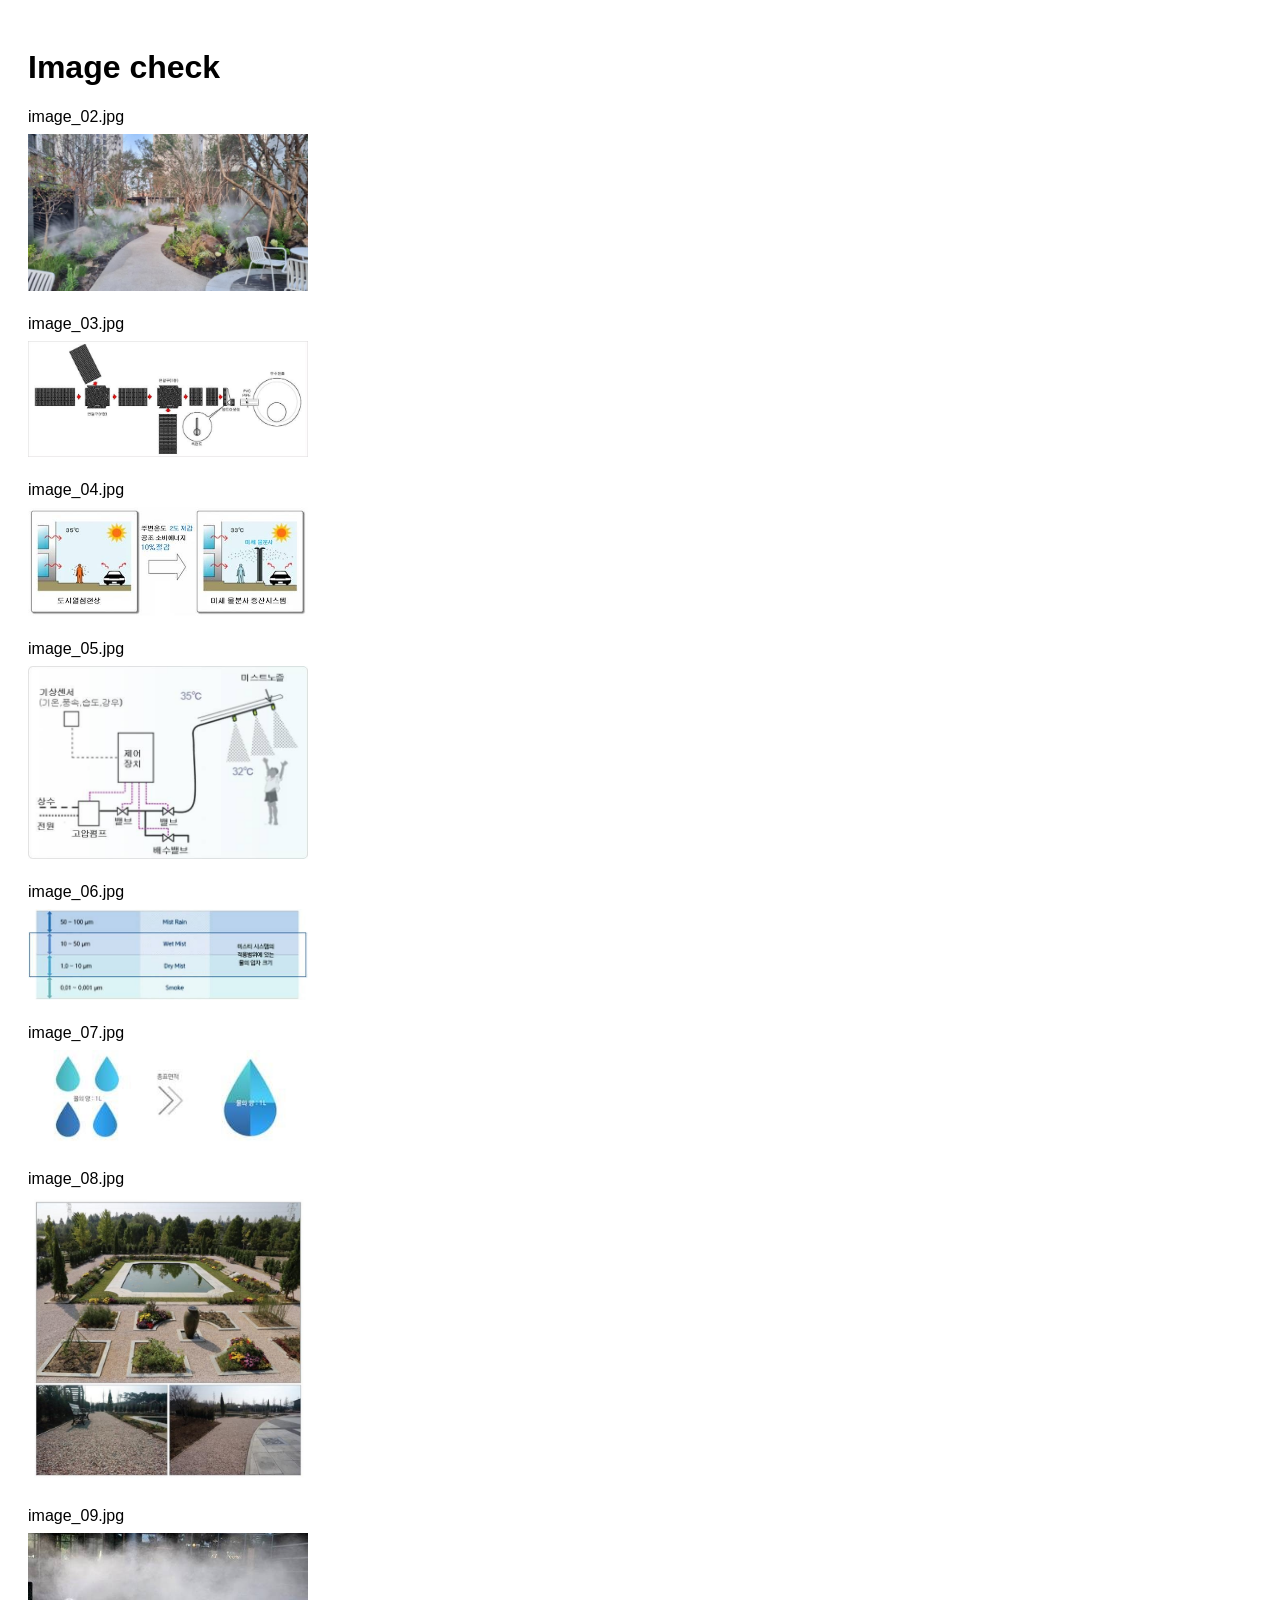
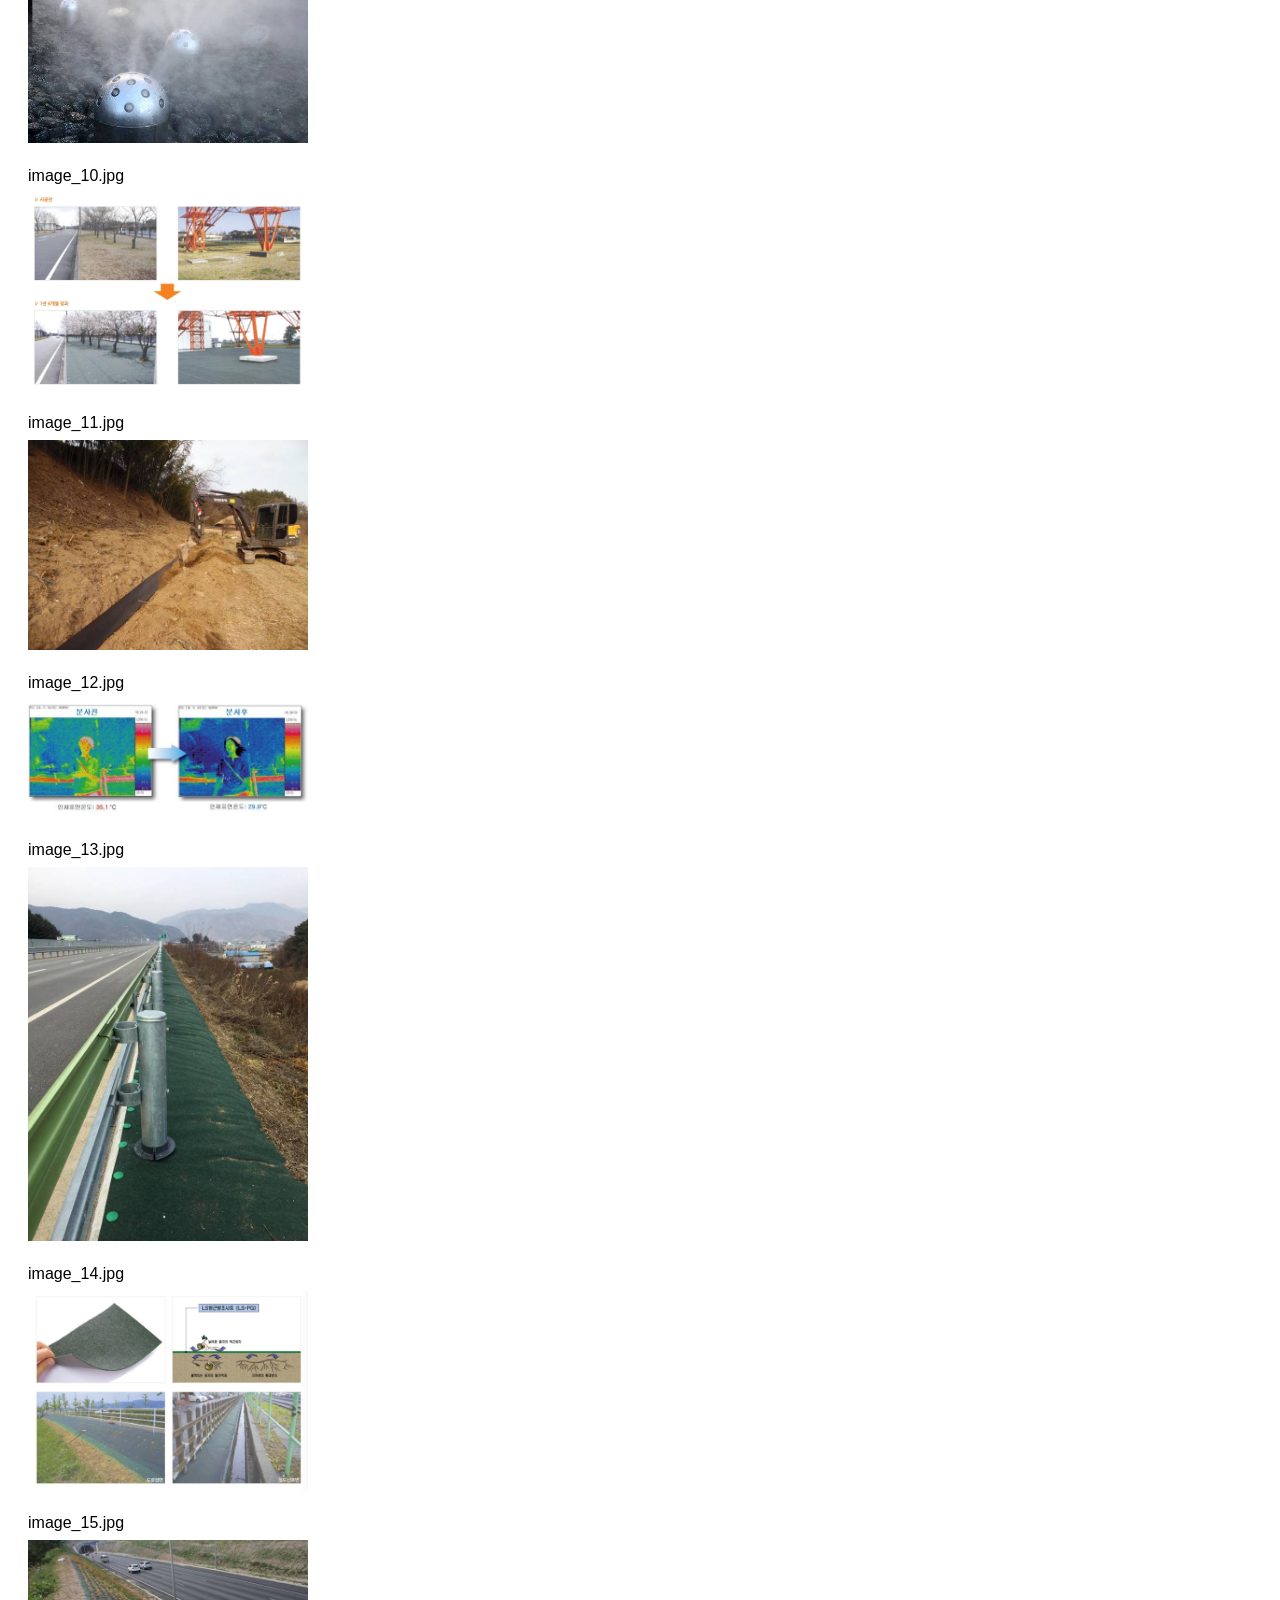
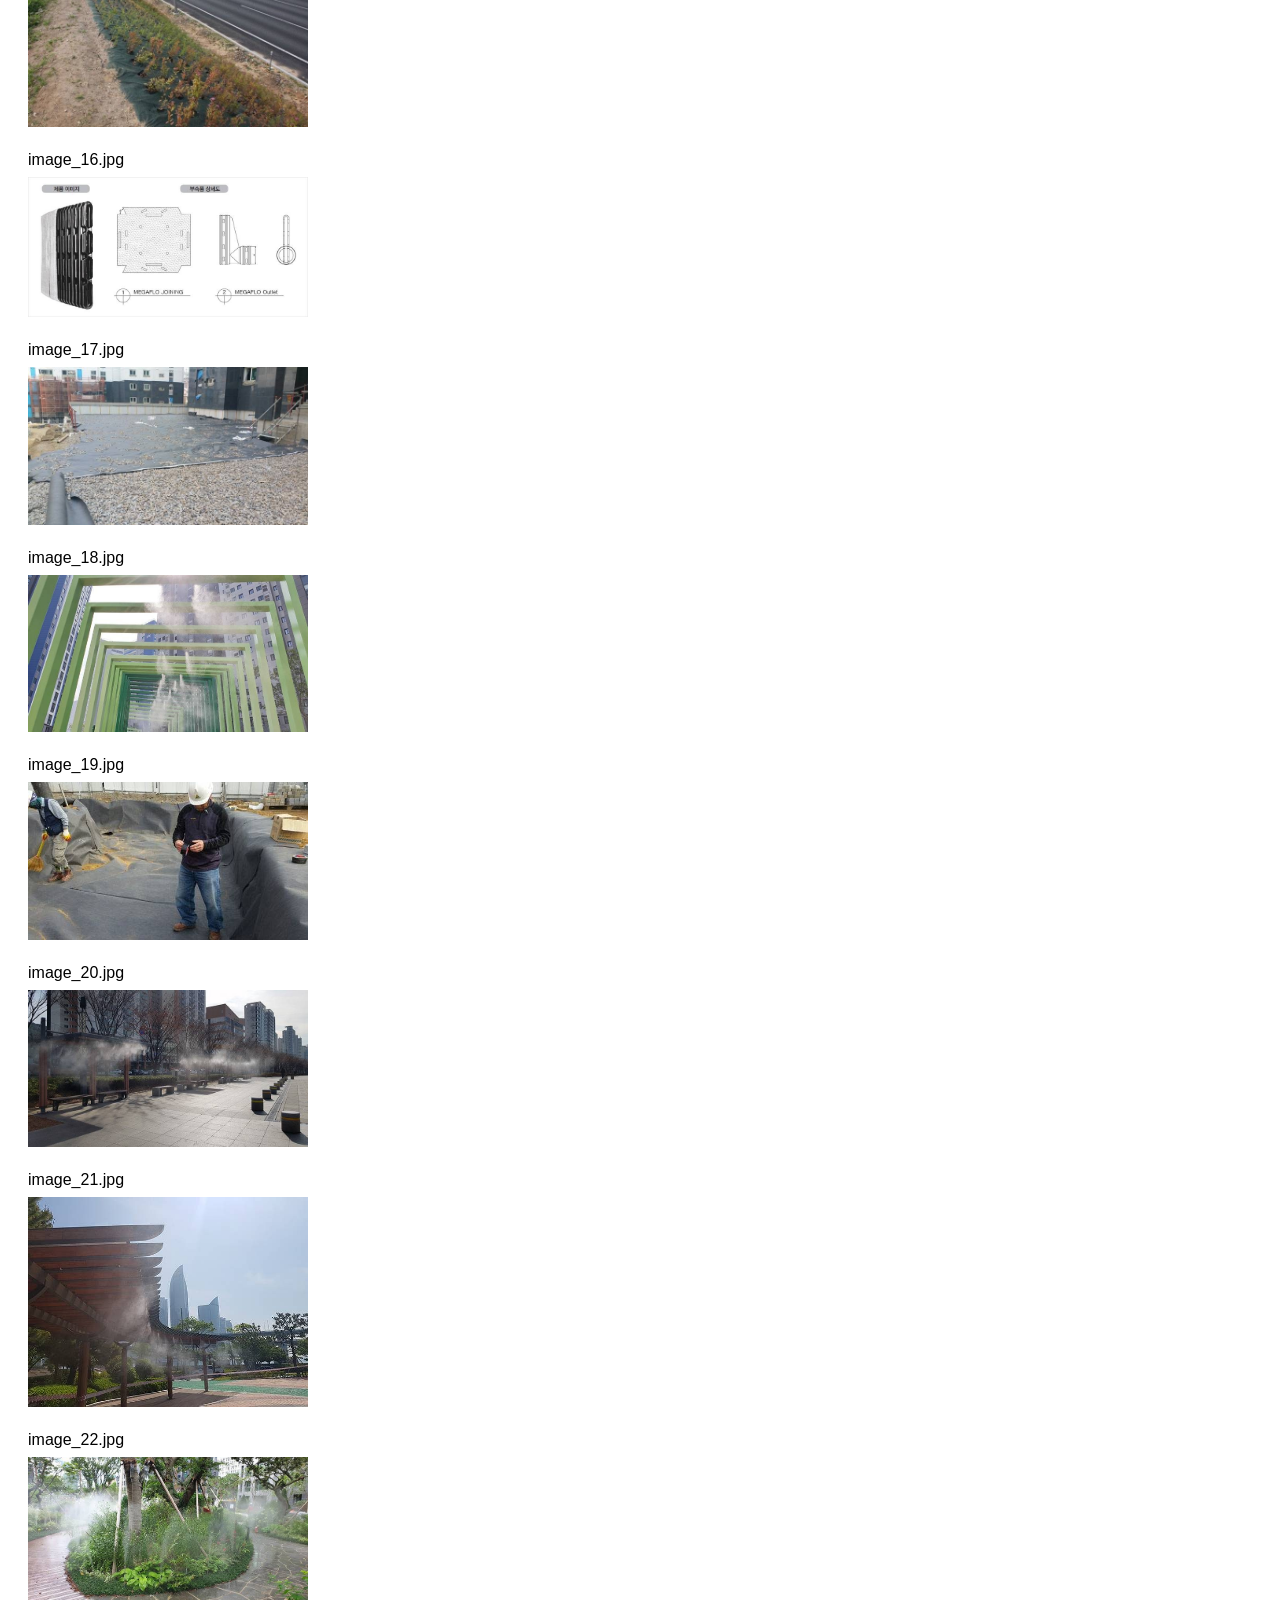
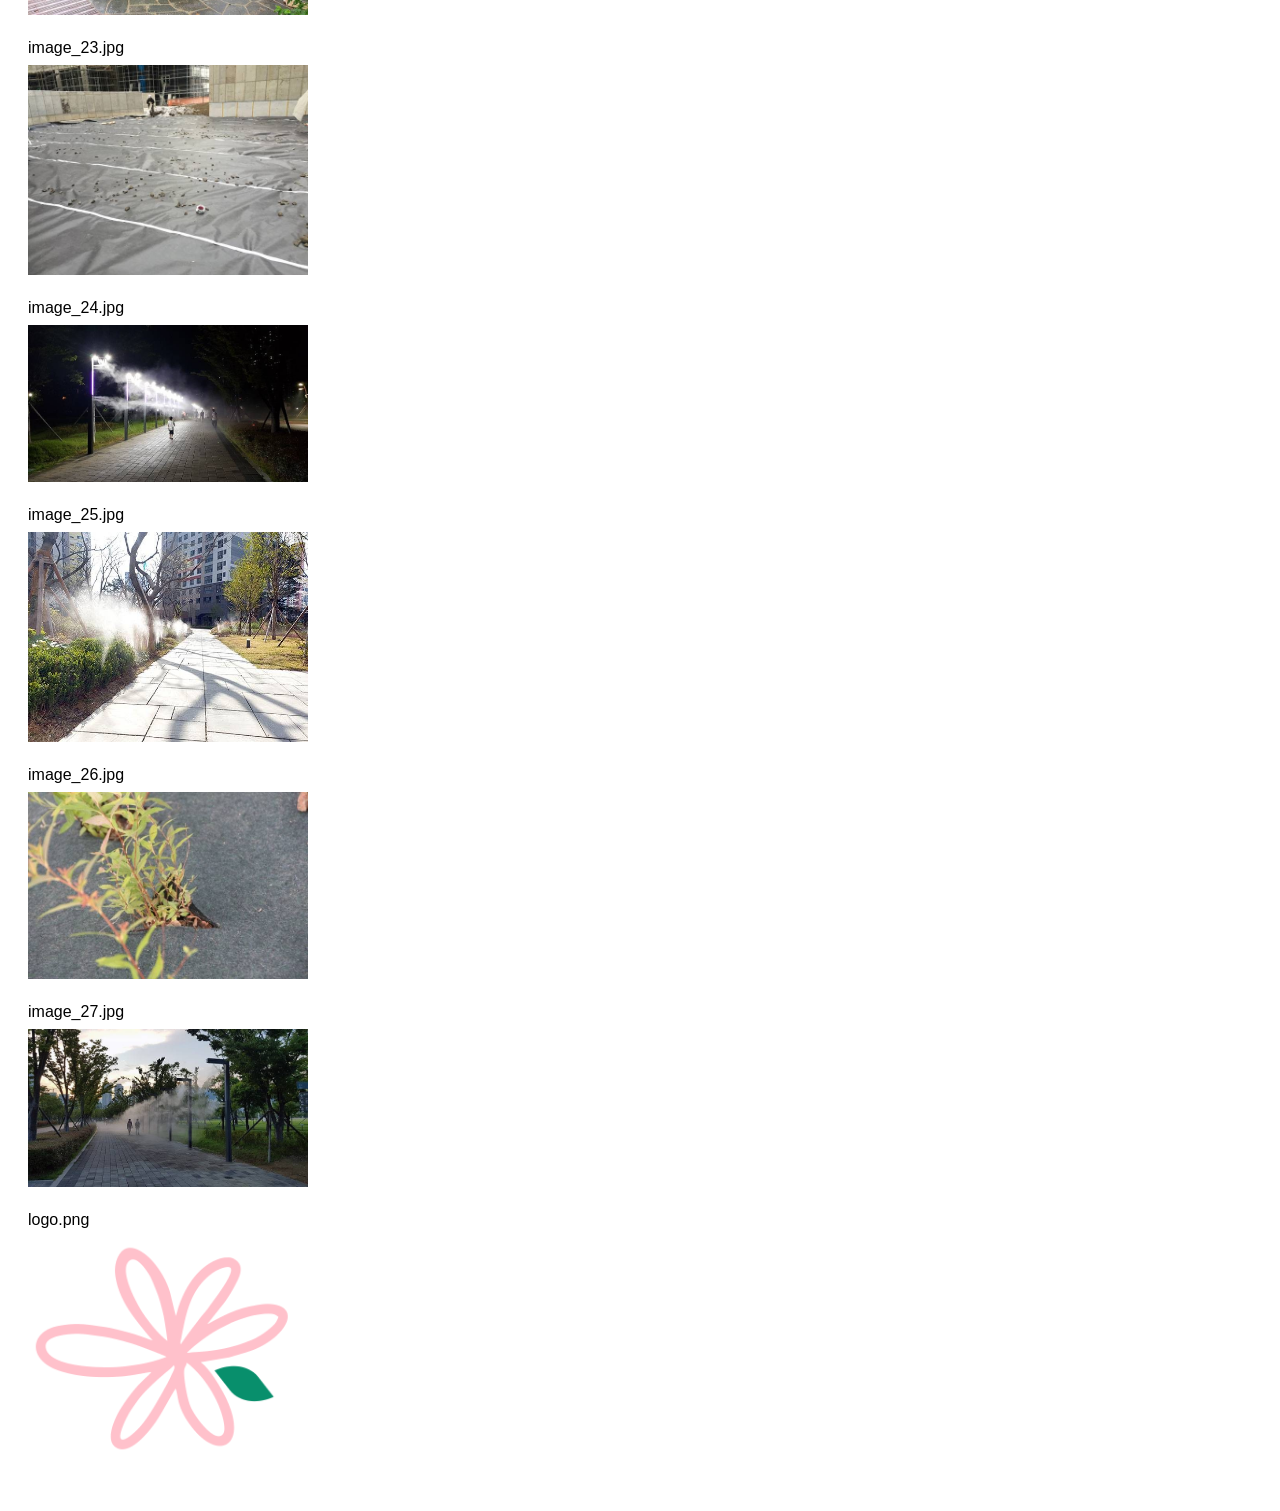
<file: image-check.html>
<!doctype html><meta charset="utf-8"><title>Image check</title>
<style>body{font-family:sans-serif;padding:20px}img{max-width:280px;display:block;margin:8px 0 24px}</style>
<h1>Image check</h1>
<div>image_02.jpg<img src='images/image_02.jpg'></div>
<div>image_03.jpg<img src='images/image_03.jpg'></div>
<div>image_04.jpg<img src='images/image_04.jpg'></div>
<div>image_05.jpg<img src='images/image_05.jpg'></div>
<div>image_06.jpg<img src='images/image_06.jpg'></div>
<div>image_07.jpg<img src='images/image_07.jpg'></div>
<div>image_08.jpg<img src='images/image_08.jpg'></div>
<div>image_09.jpg<img src='images/image_09.jpg'></div>
<div>image_10.jpg<img src='images/image_10.jpg'></div>
<div>image_11.jpg<img src='images/image_11.jpg'></div>
<div>image_12.jpg<img src='images/image_12.jpg'></div>
<div>image_13.jpg<img src='images/image_13.jpg'></div>
<div>image_14.jpg<img src='images/image_14.jpg'></div>
<div>image_15.jpg<img src='images/image_15.jpg'></div>
<div>image_16.jpg<img src='images/image_16.jpg'></div>
<div>image_17.jpg<img src='images/image_17.jpg'></div>
<div>image_18.jpg<img src='images/image_18.jpg'></div>
<div>image_19.jpg<img src='images/image_19.jpg'></div>
<div>image_20.jpg<img src='images/image_20.jpg'></div>
<div>image_21.jpg<img src='images/image_21.jpg'></div>
<div>image_22.jpg<img src='images/image_22.jpg'></div>
<div>image_23.jpg<img src='images/image_23.jpg'></div>
<div>image_24.jpg<img src='images/image_24.jpg'></div>
<div>image_25.jpg<img src='images/image_25.jpg'></div>
<div>image_26.jpg<img src='images/image_26.jpg'></div>
<div>image_27.jpg<img src='images/image_27.jpg'></div>
<div>logo.png<img src='images/logo.png'></div>
</file>
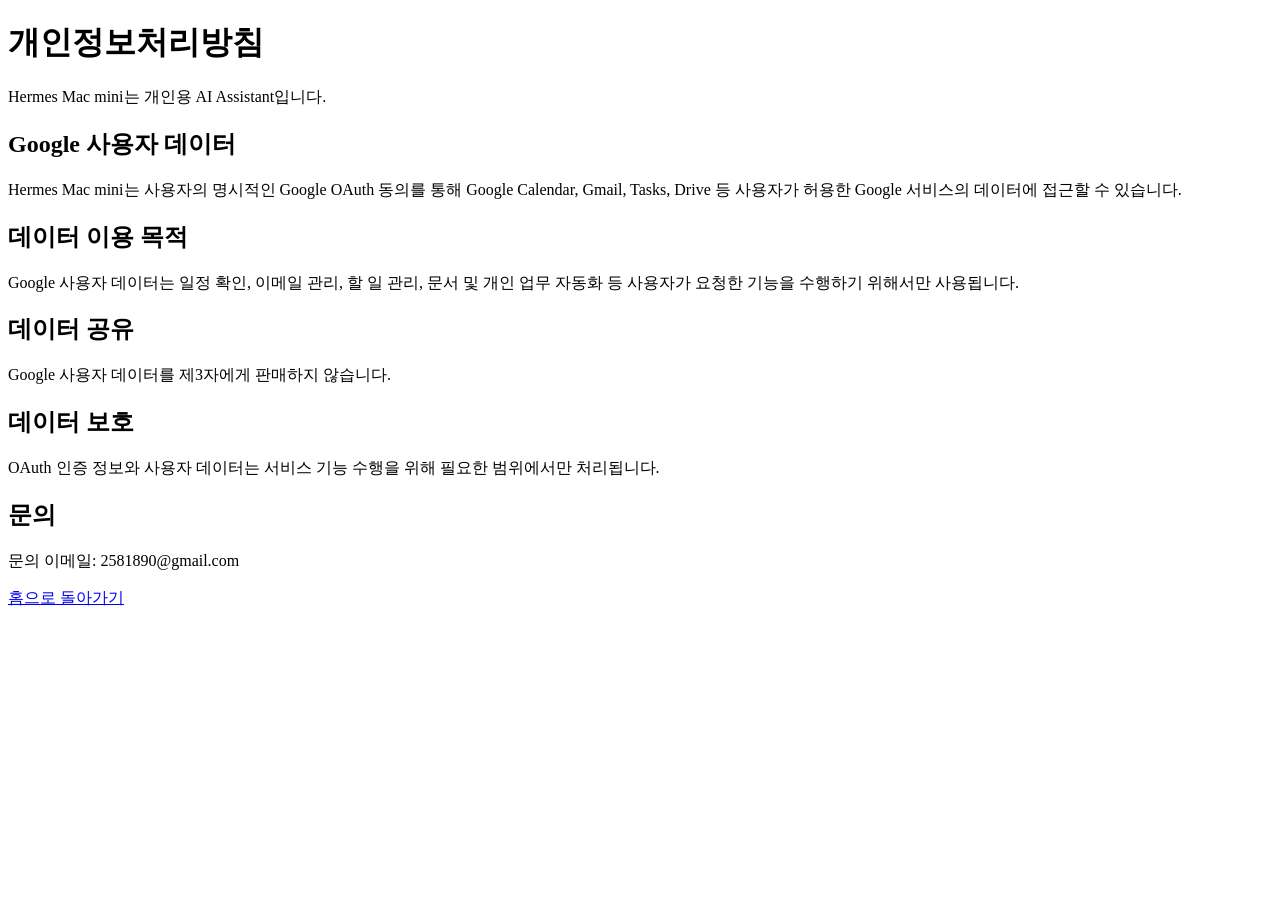
<file: privacy.html>
<!DOCTYPE html>
<html lang="ko">
<head>
  <meta charset="UTF-8">
  <meta name="viewport" content="width=device-width, initial-scale=1.0">
  <title>개인정보처리방침 - Hermes Mac mini</title>
</head>
<body>

<h1>개인정보처리방침</h1>

<p>Hermes Mac mini는 개인용 AI Assistant입니다.</p>

<h2>Google 사용자 데이터</h2>

<p>
Hermes Mac mini는 사용자의 명시적인 Google OAuth 동의를 통해
Google Calendar, Gmail, Tasks, Drive 등 사용자가 허용한
Google 서비스의 데이터에 접근할 수 있습니다.
</p>

<h2>데이터 이용 목적</h2>

<p>
Google 사용자 데이터는 일정 확인, 이메일 관리, 할 일 관리,
문서 및 개인 업무 자동화 등 사용자가 요청한 기능을 수행하기
위해서만 사용됩니다.
</p>

<h2>데이터 공유</h2>

<p>
Google 사용자 데이터를 제3자에게 판매하지 않습니다.
</p>

<h2>데이터 보호</h2>

<p>
OAuth 인증 정보와 사용자 데이터는 서비스 기능 수행을 위해
필요한 범위에서만 처리됩니다.
</p>

<h2>문의</h2>

<p>
문의 이메일: 2581890@gmail.com
</p>

<p>
<a href="index.html">홈으로 돌아가기</a>
</p>

</body>
</html>
</file>
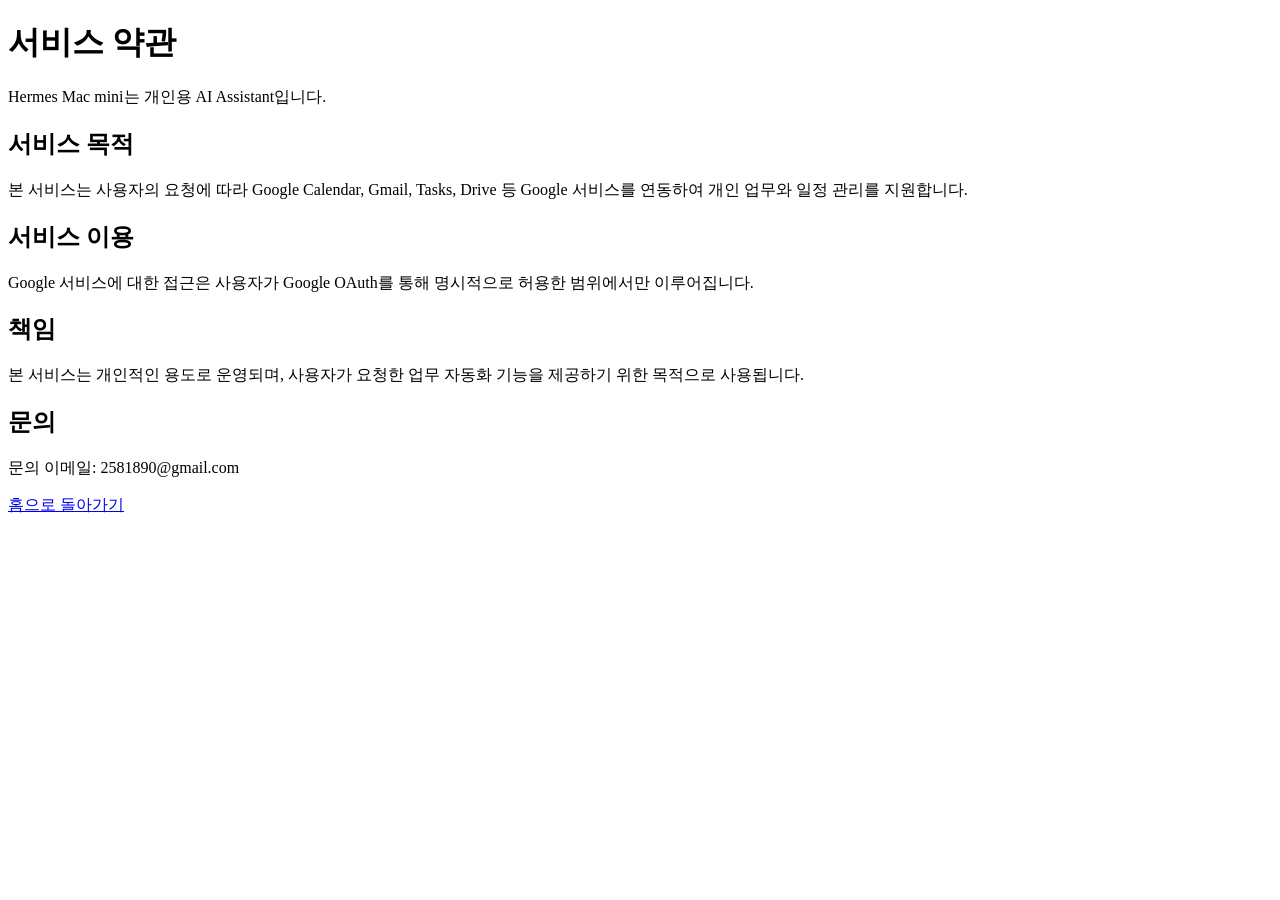
<file: terms.html>
<!DOCTYPE html>
<html lang="ko">
<head>
  <meta charset="UTF-8">
  <meta name="viewport" content="width=device-width, initial-scale=1.0">
  <title>서비스 약관 - Hermes Mac mini</title>
</head>
<body>

<h1>서비스 약관</h1>

<p>Hermes Mac mini는 개인용 AI Assistant입니다.</p>

<h2>서비스 목적</h2>
<p>
본 서비스는 사용자의 요청에 따라 Google Calendar, Gmail,
Tasks, Drive 등 Google 서비스를 연동하여 개인 업무와
일정 관리를 지원합니다.
</p>

<h2>서비스 이용</h2>
<p>
Google 서비스에 대한 접근은 사용자가 Google OAuth를 통해
명시적으로 허용한 범위에서만 이루어집니다.
</p>

<h2>책임</h2>
<p>
본 서비스는 개인적인 용도로 운영되며,
사용자가 요청한 업무 자동화 기능을 제공하기 위한 목적으로 사용됩니다.
</p>

<h2>문의</h2>
<p>문의 이메일: 2581890@gmail.com</p>

<p><a href="index.html">홈으로 돌아가기</a></p>

</body>
</html>
</file>
